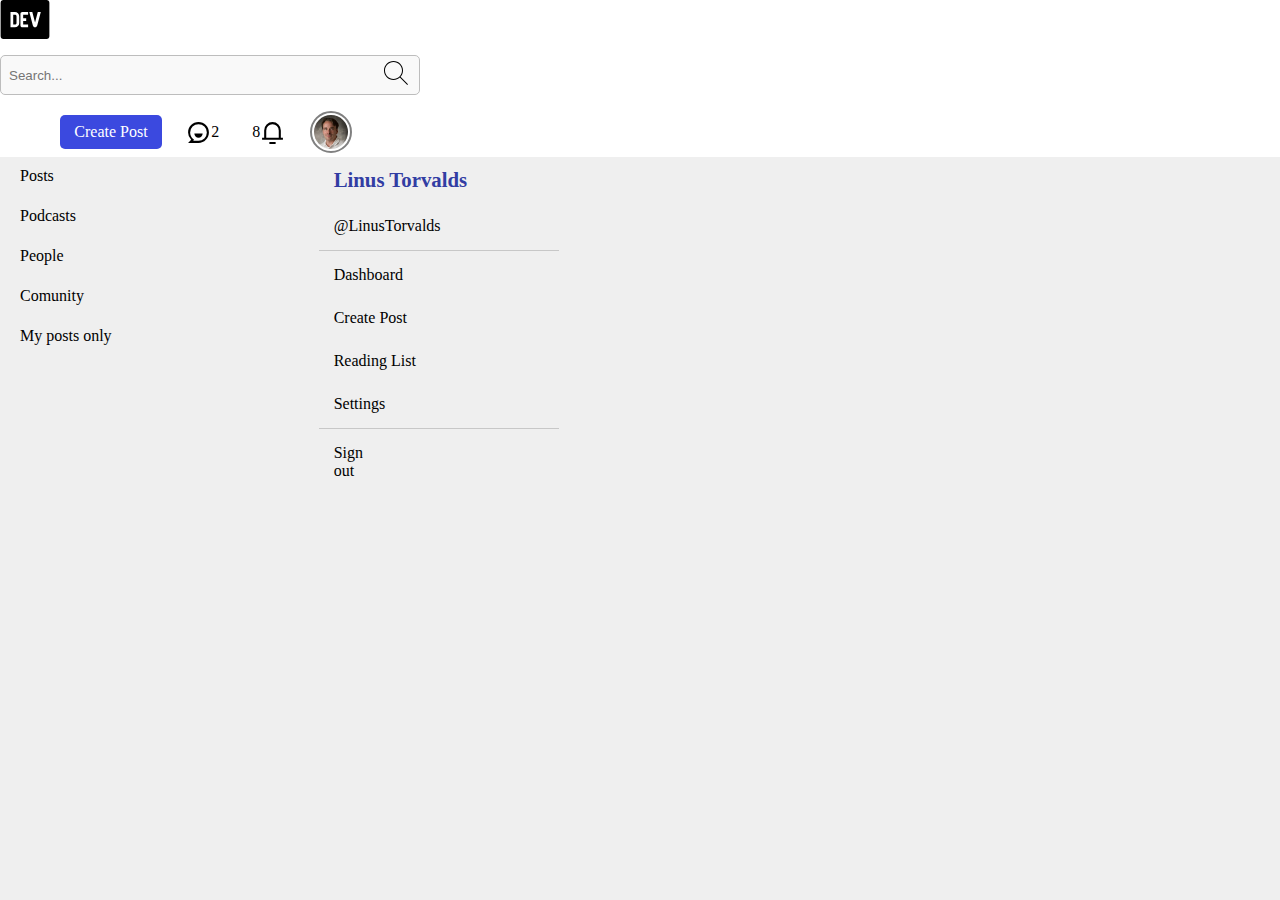
<file: pages/search_page.html>
<!doctype html>
<html lang="en">
  <head>
    <!-- Required meta tags -->
    <meta charset="utf-8">
    <meta name="viewport" content="width=device-width, initial-scale=1">

    <!-- Bootstrap CSS -->
    <link href="https://cdn.jsdelivr.net/npm/bootstrap@5.1.3/dist/css/bootstrap.min.css" rel="stylesheet" integrity="sha384-1BmE4kWBq78iYhFldvKuhfTAU6auU8tT94WrHftjDbrCEXSU1oBoqyl2QvZ6jIW3" crossorigin="anonymous">
    <link rel="stylesheet" href="../css/styles.css" />
    <title>Hello, world!</title>
  </head>
  <body>
    <header class="header">
      <nav class="navbar navbar-expand-sm fixed-top">
        <div class="container">
          
          <!-- Test button  -->

          <a class="hamburguer-menu" data-bs-toggle="offcanvas" href="#offcanvasMenu" role="button" aria-controls="offcanvasMenu">
              <div class="hamburguer-menu-container" >
                  <img src="../images/menu.svg" alt=""  class="hamburguer-icon" >
              </div>
          </a>

          <!-- Finish test button  -->
  
            <a class="navbar-brand" href="../index.html"><svg width="50" height="39" viewBox="0 0 50 40" fill="none" xmlns="http://www.w3.org/2000/svg" class="logo"><rect width="50" height="40" rx="3" style="fill: #000000;"></rect><path d="M19.099 23.508c0 1.31-.423 2.388-1.27 3.234-.838.839-1.942 1.258-3.312 1.258h-4.403V12.277h4.492c1.31 0 2.385.423 3.224 1.27.846.838 1.269 1.912 1.269 3.223v6.738zm-2.808 0V16.77c0-.562-.187-.981-.562-1.258-.374-.285-.748-.427-1.122-.427h-1.685v10.107h1.684c.375 0 .75-.138 1.123-.415.375-.285.562-.708.562-1.27zM28.185 28h-5.896c-.562 0-1.03-.187-1.404-.561-.375-.375-.562-.843-.562-1.404V14.243c0-.562.187-1.03.562-1.404.374-.375.842-.562 1.404-.562h5.896v2.808H23.13v3.65h3.088v2.808h-3.088v3.65h5.054V28zm7.12 0c-.936 0-1.684-.655-2.246-1.965l-3.65-13.758h3.089l2.807 10.804 2.808-10.804H41.2l-3.65 13.758C36.99 27.345 36.241 28 35.305 28z" style="fill: #ffffff;"></path></svg></a>

      <!-------------------------------------SearchBar-------------------------------------------------------------> 

          <div class="form-container">

            <form action="">

              <input type="text" class="search-form" id="search-bar" placeholder="Search..." />
              <div class="input-button">
                <a href="#" id="searchButton">
                  <img src="../images/iconmonstr-search-thin.svg" alt="" />
                </a>
              </div>
             

            </form>
      
        </div>
      <!---------------------------------------SearchBar-------------------------------------------------------------> 

            <div class="left-nav-elements">
             
              

          </div>

          <div class="rigth-nav-elements">
                  <a href="../createPostPage/createPost.html" class="create-post-button">Create Post
                  </a>

                  <div class="search-icon-container">
                    <svg xmlns="http://www.w3.org/2000/svg" width="24" height="24" viewBox="0 0 24 24" role="img" aria-labelledby="a1ittjicpjpx3gz550xp8skqdb9cjo4t" class="crayons-icon"><title id="a1ittjicpjpx3gz550xp8skqdb9cjo4t">Search</title>
                      <path d="M18.031 16.617l4.283 4.282-1.415 1.415-4.282-4.283A8.96 8.96 0 0111 20c-4.968 0-9-4.032-9-9s4.032-9 9-9 9 4.032 9 9a8.96 8.96 0 01-1.969 5.617zm-2.006-.742A6.977 6.977 0 0018 11c0-3.868-3.133-7-7-7-3.868 0-7 3.132-7 7 0 3.867 3.132 7 7 7a6.977 6.977 0 004.875-1.975l.15-.15z"></path>
                  </svg>

                  </div>

                  <div class="nav-comments-container"><svg xmlns="http://www.w3.org/2000/svg" width="25" height="25" viewBox="0 0 24 24" role="img" aria-labelledby="a41cvmxi3r1lero45hkubzuujy4jlv0j" class="crayons-icon"><title id="a41cvmxi3r1lero45hkubzuujy4jlv0j">Connect</title>
                    <path d="M2 12C2 6.477 6.477 2 12 2s10 4.477 10 10-4.477 10-10 10H2l2.929-2.929A9.969 9.969 0 012 12zm4.828 8H12a8 8 0 10-8-8c0 2.152.851 4.165 2.343 5.657l1.414 1.414-.929.929zM8 13h8a4 4 0 11-8 0z"></path>
                </svg>
                <span class="position-absolute top-70 start-90 translate-middle badge rounded-pill bg-danger">
                  2</span></div>
                  <div class="nav-notifications-container">
                    <span class="position-absolute top-70 start-90 translate-middle badge rounded-pill bg-danger">
                      8</span><svg xmlns="http://www.w3.org/2000/svg" width="25" height="25" viewBox="0 0 24 24" role="img" aria-labelledby="a6d4t764l2b3c64midpz699jmmh662u0" class="crayons-icon"><title id="a6d4t764l2b3c64midpz699jmmh662u0">Notifications</title>
                    <path d="M20 17h2v2H2v-2h2v-7a8 8 0 1116 0v7zm-2 0v-7a6 6 0 10-12 0v7h12zm-9 4h6v2H9v-2z"></path>
                </svg></div>
                <div class=" dropdown profile-pic-container">
                  <img src="../images/linus-torvalds.jpg" alt="" class="profile-picture dropdown-toggle" id="dropdownMenuLink" data-bs-toggle="dropdown" aria-expanded="false">

                  <div class="dropdown-menu" aria-labelledby="dropdownMenuLink">
                      <div class="drop-user">
                        <p class="drop-link username">Linus Torvalds</p>
                        <p class="drop-link">@LinusTorvalds</p>
                      </div>
                      <div class="drop-settings">
                        <p class="drop-link">Dashboard</p>
                        <p class="drop-link">Create Post</p>
                        <p class="drop-link">Reading List</p>
                        <p class="drop-link">Settings</p>
                      </div>
                      <div class="drop-logout">
                        <p class="drop-link">Sign out</p>
                      </div>
                    
                  </div>
       
                </div>

          </div>

            </div>
      </nav>
    </header>

    <div class="container">
      <div class="row">
        <div class="col-8 mt-4 fw-bold fs-2" id="textSearch"></div>
      </div>
        <div class="row mt-5">
            <div class="col-2"></div>
            <div class="col-3 mt-5">
                <div class="col-8 fw-bold tag">Posts</div>
                <div class="col-8 tag">Podcasts</div>
                <div class="col-8 tag">People</div>
                <div class="col-8 tag">Comunity</div>
                <div class="col-8 tag">My posts only</div>
            </div>
            <div class="col-6 mt-4" id ="postContainer"></div>
            <div class="col-2"></div>
        </div>
    </div>
    













    <!-- Optional JavaScript; choose one of the two! -->

    <!-- Option 1: Bootstrap Bundle with Popper -->
    <script src="../search_page.js" ></script>
    <script src="https://cdn.jsdelivr.net/npm/bootstrap@5.1.3/dist/js/bootstrap.bundle.min.js" integrity="sha384-ka7Sk0Gln4gmtz2MlQnikT1wXgYsOg+OMhuP+IlRH9sENBO0LRn5q+8nbTov4+1p" crossorigin="anonymous"></script>

    <!-- Option 2: Separate Popper and Bootstrap JS --> 
    
    <script src="https://cdn.jsdelivr.net/npm/@popperjs/core@2.10.2/dist/umd/popper.min.js" integrity="sha384-7+zCNj/IqJ95wo16oMtfsKbZ9ccEh31eOz1HGyDuCQ6wgnyJNSYdrPa03rtR1zdB" crossorigin="anonymous"></script> 
    <script src="https://cdn.jsdelivr.net/npm/bootstrap@5.1.3/dist/js/bootstrap.min.js" integrity="sha384-QJHtvGhmr9XOIpI6YVutG+2QOK9T+ZnN4kzFN1RtK3zEFEIsxhlmWl5/YESvpZ13" crossorigin="anonymous"></script>
   
  </body>
</html>
</file>
<file: css/styles.css>
@import url("https://cdn.jsdelivr.net/npm/bootstrap-icons@1.5.0/font/bootstrap-icons.css");
@import url("https://fonts.googleapis.com/css2?family=Roboto&display=swap");
* {
  margin: 0;
  padding: 0;
  -webkit-box-sizing: border-box;
          box-sizing: border-box;
}

body {
  background-color: #efefef;
  font-size: 16px;
}

a {
  text-decoration: none;
}

li {
  list-style: none;
}

.main {
  margin-top: 100px;
  margin-left: 5px;
  margin-right: 0px;
}

.filter-buttons-container {
  display: -webkit-box;
  display: -ms-flexbox;
  display: flex;
  width: 100%;
  -webkit-box-pack: justify;
      -ms-flex-pack: justify;
          justify-content: space-between;
  -webkit-box-align: center;
      -ms-flex-align: center;
          align-items: center;
  padding: 8px;
}

.main-filter-button {
  margin-left: 16px;
  padding: 8px 16px;
  border: none;
  font-weight: 500;
  font-size: 16px;
  cursor: pointer;
  -webkit-transition: 0.2s ease-in;
  transition: 0.2s ease-in;
}

.main-filter-button:hover {
  background-color: #e6e6e6;
  border-radius: 8px;
  color: #4150f5;
}

.banner {
  background-color: #323da3;
  max-width: 100%;
  border-radius: 10px;
  padding: 32px;
  margin: 32px 0;
  position: relative;
}

.banner-content {
  display: -webkit-box;
  display: -ms-flexbox;
  display: flex;
  -webkit-box-orient: vertical;
  -webkit-box-direction: normal;
      -ms-flex-direction: column;
          flex-direction: column;
  -webkit-box-pack: center;
      -ms-flex-pack: center;
          justify-content: center;
  -webkit-box-align: center;
      -ms-flex-align: center;
          align-items: center;
}

.banner-header {
  margin: 10px 0;
}

.banner-header .banner-title {
  color: white;
  font-size: 2rem;
  text-align: center;
}

.campaign-image {
  height: 193px;
  width: 420px;
  margin: 10px 0;
}

.banner-secondary-content {
  color: white;
  font-size: 2.5rem;
  line-height: 3.5rem;
  text-align: center;
}

.call-to-action-banner {
  background-color: #f9f9f9;
  border-radius: 10px;
  color: black;
  padding: 30px 60px;
  margin: 20px;
  text-align: center;
}

.call-to-action-banner .call-to-action-link {
  text-decoration: none;
  color: black;
  font-size: 2.5rem;
  text-align: center;
  font-weight: 700;
}

.close-banner-button {
  background-color: transparent;
  border: none;
  color: white;
  font-size: 24px;
  font-weight: 700;
  position: absolute;
  right: 32px;
  top: 16px;
}

header {
  background-color: white;
  padding-bottom: 60px;
}

.navbar {
  border-bottom: 1px solid #e0e0e0;
  background-color: white;
  display: -webkit-box;
  display: -ms-flexbox;
  display: flex;
  -webkit-box-pack: justify;
      -ms-flex-pack: justify;
          justify-content: space-between;
  -webkit-box-align: center;
      -ms-flex-align: center;
          align-items: center;
}

.left-nav-container {
  display: -webkit-box;
  display: -ms-flexbox;
  display: flex;
}

.left-nav-elements {
  display: -webkit-box;
  display: -ms-flexbox;
  display: flex;
  -webkit-box-align: center;
      -ms-flex-align: center;
          align-items: center;
  -webkit-box-pack: center;
      -ms-flex-pack: center;
          justify-content: center;
}

.form-container {
  position: relative;
}

.form-control {
  padding: 7px 180px 7px 12px;
  border: 1px solid #dbdbdb;
  -webkit-transition-duration: 1s;
          transition-duration: 1s;
}

.form-control:focus {
  -webkit-box-shadow: none;
          box-shadow: none;
  border: 1px solid #3b49df;
}

.input-button {
  position: absolute;
  top: 6px;
  right: 8px;
  bottom: 16px;
  background-color: transparent;
  border: none;
}

.rigth-nav-elements {
  display: -webkit-box;
  display: -ms-flexbox;
  display: flex;
  -webkit-box-pack: center;
      -ms-flex-pack: center;
          justify-content: center;
  -webkit-box-align: center;
      -ms-flex-align: center;
          align-items: center;
}

.create-post-button {
  background-color: #3b49df;
  color: white;
  text-decoration: none;
  text-align: center;
  padding: 8px 14px;
  border-radius: 5px;
  font-weight: 500;
  margin-right: 8px;
}

.create-post-button:hover {
  color: white;
  background-color: #323ebe;
  text-decoration: none;
}

.nav-notifications-container,
.nav-comments-container,
.search-icon-container {
  background-color: transparent;
  border: 50%;
  width: 50px;
  height: 50px;
  border-radius: 50px;
  margin: 0 8px;
  cursor: pointer;
}

.hamburguer-menu-container {
  background-color: transparent;
  border: 50%;
  width: 50px;
  height: 50px;
  border-radius: 50px;
  margin: 0;
  cursor: pointer;
  display: -webkit-box;
  display: -ms-flexbox;
  display: flex;
  -webkit-box-pack: center;
      -ms-flex-pack: center;
          justify-content: center;
  -webkit-box-align: center;
      -ms-flex-align: center;
          align-items: center;
  -webkit-transition-duration: 0.2s ease-in;
          transition-duration: 0.2s ease-in;
  margin-right: 8px;
}

.hamburguer-menu-container:hover {
  background-color: #f6f6f6;
}

.hamburguer-icon {
  max-width: 100%;
  width: 25px;
  height: 25px;
}

.nav-comments-container,
.nav-notifications-container,
.search-icon-container {
  display: -webkit-box;
  display: -ms-flexbox;
  display: flex;
  -webkit-box-pack: center;
      -ms-flex-pack: center;
          justify-content: center;
  -webkit-box-align: center;
      -ms-flex-align: center;
          align-items: center;
  position: relative;
}

.nav-notifications-container:hover,
.nav-comments-container:hover,
.search-icon-container:hover {
  background-color: #f6f6f6;
}

.badge {
  top: 16;
  right: 26;
  bottom: 70;
}

.profile-pic-container {
  background-color: transparent;
  border: 50%;
  width: 42px;
  height: 42px;
  border-radius: 50px;
  margin: 0 8px;
  cursor: pointer;
  border: 2px solid gray;
  padding: 2px;
}

.profile-pic-container .profile-picture {
  max-width: 100%;
  border-radius: 50%;
}

.dropdown-menu {
  right: 0 !important;
  left: auto !important;
  margin: 5px;
}

.drop-user,
.drop-settings {
  border-bottom: 1px solid #c7c7c7;
  width: 240px;
}

.drop-link {
  border-radius: 10px;
  padding: 10px 10px;
  margin: 5px;
}

.drop-link:hover {
  background-color: #f2f2f2;
}

.username {
  font-weight: 700;
  color: #323da3;
  font-size: 1.3rem;
}

.search-form {
  position: relative;
  border-radius: 5px;
  background-color: #f9f9f9;
  border: 1px solid #bdbdbd;
  -webkit-box-shadow: none;
          box-shadow: none;
  padding: 7px 8px;
  margin: 12px 0px;
  height: 40px;
  width: 420px;
  -webkit-transition-duration: 0.1s;
          transition-duration: 0.1s;
}

.input-button {
  position: absolute;
  top: 10px;
  right: 12px;
  padding: 8px 8px;
  height: 40px;
  width: 32px;
  background-color: transparent;
  border: none;
}

#search:focus {
  background-color: #ffffff;
  border: 2px solid #4150f5;
  border-radius: none;
  outline: none;
}

.leftbar {
  background-color: transparent;
}

.leftbar-contenido {
  border-radius: 10px;
  background-color: transparent;
  margin: 10px;
}

.leftbar-contenido .txth2 {
  font-size: 16px;
  font-weight: 700;
}

.leftbar-links, .img-leftbar {
  max-width: 100%;
  margin: 5px 0;
  padding: 8px;
}

.leftbar-links .left-link, .img-leftbar .left-link {
  text-decoration: none;
  font-weight: 600;
  color: #242424;
}

.book {
  color: #323ebe;
  text-decoration: none;
  font-weight: 700;
  font-size: 18px;
}

.leftbar-links:hover {
  background: #0909090d;
  color: #323ebe;
  border-radius: 10px;
  -webkit-transition: all 300ms cubic-bezier(0.17, 0.67, 0.5, 0.71);
  transition: all 300ms cubic-bezier(0.17, 0.67, 0.5, 0.71);
}

.icons-social-lefbar a {
  margin: 8px;
  cursor: pointer;
}

.icons-social-lefbar a svg {
  fill: #717171;
}

.icons-social-lefbar a:hover svg {
  fill: #575757;
}

.my-tag {
  display: -webkit-box;
  display: -ms-flexbox;
  display: flex;
  -webkit-box-pack: justify;
      -ms-flex-pack: justify;
          justify-content: space-between;
  -webkit-box-align: center;
      -ms-flex-align: center;
          align-items: center;
}

.card {
  border-radius: 8px;
  width: 100%;
  background-color: white;
  margin-bottom: 16px;
  display: -webkit-box;
  display: -ms-flexbox;
  display: flex;
}

.card .image-container {
  max-width: 100%;
  border-radius: 8px 8px 0 0;
}

.card .image-container .post-image {
  max-width: 100%;
  border-radius: 8px 8px 0 0;
}

.card .author-info-container {
  color: black;
  -ms-flex-item-align: start;
      align-self: flex-start;
}

.card .post-title-container {
  padding: 0px 32px;
}

.card .post-title-container .post-title {
  text-decoration: none;
  color: black;
  text-align: left;
  font-size: 2rem;
  font-weight: 700;
}

.card .post-title:hover {
  color: #323ebe;
}

.card .tags-container {
  color: gray;
  text-align: left;
  font-size: 1rem;
  display: -webkit-box;
  display: -ms-flexbox;
  display: flex;
  -webkit-box-orient: horizontal;
  -webkit-box-direction: normal;
      -ms-flex-flow: row wrap;
          flex-flow: row wrap;
  -webkit-box-pack: start;
      -ms-flex-pack: start;
          justify-content: flex-start;
  -webkit-box-align: start;
      -ms-flex-align: start;
          align-items: flex-start;
  padding: 8px;
}

.card .tags-container .tag {
  padding: 16px;
}

.card .delete-post {
  border: none;
  border-radius: 8px;
  max-width: 75%;
  -ms-flex-item-align: end;
      align-self: flex-end;
  padding: 8px 16px;
  margin: 16px;
  font-weight: 600;
}

.card .post-body {
  display: none;
}

.articles {
  background-color: transparent;
}

.articles ul {
  margin-bottom: 5px;
  padding-left: 0.3rem;
}

.pic {
  width: 40px;
  border-radius: 50px;
  margin: 0;
}

.profile {
  padding: 0;
}

.profile p {
  margin: 0 0 2px 20px;
}

.post-card {
  background-color: white;
  padding: 15px 20px;
  border-radius: 10px;
  border: solid #b4b0b0 0.05px;
  padding: 0 0 15px 0;
}

.name {
  font-size: 1.1em;
  color: black;
  font-weight: 500;
}

.date {
  font-size: 0.8em;
  color: gray;
}

.note {
  padding: 10px 50px;
}

.note .links {
  padding-top: 10px;
}

.note .bottom {
  padding: 0;
}

.bottom {
  margin: 25px 0 0 0;
}

.title {
  font-size: 1.7em;
  font-weight: bolder;
  color: black;
  padding-bottom: 10px;
}

.title:hover {
  color: #323ebe;
}

.liga {
  color: gray;
}

.liga:hover {
  color: black;
}

.implinks {
  color: #242323;
  padding: 10px;
  font-size: 0.8em;
}

.implinks:hover {
  color: black;
  border-radius: 5px;
  background: #efefef;
}

.time {
  color: gray;
  font-size: 0.8em;
  margin: 8px 0 0 12%;
  padding-top: 6px;
  display: inline-block;
}

.save {
  display: inline-block;
  padding: 3px 8px;
  color: black;
  background: #c9c5c5;
  border-radius: 5px;
  margin-left: 5px;
}

.save:hover {
  background: gray;
}

.corner {
  padding: 0;
}

.post-card2 {
  background-color: white;
  padding: 15px 20px;
  border-radius: 10px;
  border: solid #b4b0b0 0.05px;
  margin-top: 10px;
}

.card-nav {
  position: relative;
  display: inline-block;
  border-radius: 8px;
  padding: 12px 15px;
}

.card-link {
  position: relative;
  color: black;
}

.card-link-variant {
  position: relative;
  color: black;
  font-weight: 500;
  font-size: 1.4em;
}

.card-nav:hover {
  background-color: #cbcbce;
}

.card-img {
  margin-bottom: 20px;
  width: 100%;
  border-top-left-radius: 10px;
  border-top-right-radius: 10px;
}

.profile-variant {
  padding: 0 20px;
}

.card-variant {
  padding: 0 20px 0 20px;
}

.rightbar {
  background-color: transparent;
  height: auto;
  max-width: 100%;
}

.card1 {
  background-color: #f9f9f9;
  padding: 20px;
  border-radius: 3%;
  color: black;
  margin-bottom: 20px;
  max-width: 100%;
}

.card1 .text-a-href {
  color: black;
}

.card1 .link-card1 {
  color: #616ce4;
  text-decoration: none;
}

.card-listings {
  background-color: #f9f9f9;
  padding: 20px;
  border-radius: 3%;
  color: black;
  margin-bottom: 20px;
}

.card-listings .header-listings {
  background-color: #f9f9f9;
  display: -webkit-box;
  display: -ms-flexbox;
  display: flex;
  -webkit-box-orient: horizontal;
  -webkit-box-direction: normal;
      -ms-flex-direction: row;
          flex-direction: row;
  -webkit-box-pack: justify;
      -ms-flex-pack: justify;
          justify-content: space-between;
  -webkit-box-align: center;
      -ms-flex-align: center;
          align-items: center;
  text-decoration: none;
}

.card-listings .text-a-href {
  color: black;
  text-decoration: none;
}

.card-listings .link-card1 {
  color: #616ce4;
  text-decoration: none;
}

.card-listings .body-listings {
  color: #616ce4;
  text-decoration: none;
  color: black;
}

.card-listings .link-listings {
  display: block;
  color: #616ce4;
  text-decoration: none;
  color: black;
  padding: 10px;
  -webkit-transition: .5s;
  transition: .5s;
}

.card-listings .link-listings:hover {
  background-color: white;
  color: #616ce4;
}

.card-listings .letras-grises-bajo {
  color: #616161;
}

.card-listings .create-listings {
  display: -webkit-box;
  display: -ms-flexbox;
  display: flex;
  -webkit-box-pack: center;
      -ms-flex-pack: center;
          justify-content: center;
  -webkit-box-align: center;
      -ms-flex-align: center;
          align-items: center;
  color: black;
  text-decoration: none;
}

.card-listings .create-listings:hover {
  background-color: white;
  color: #616ce4;
}

.card-listings .news-style {
  color: black;
  text-decoration: none;
  margin-bottom: 16px;
}

.card-listings .boton-morado {
  background-color: #323da3;
  color: #efefef;
  border-radius: 20%;
  padding: 5px 10px;
  margin-top: 5px;
  font-size: 18px;
}

.header-listings {
  background-color: transparent !important;
}

.post-leftbar {
  min-height: 400px;
  background-color: transparent;
}

.reactions {
  display: -webkit-box;
  display: -ms-flexbox;
  display: flex;
  justify-items: center;
  -webkit-box-align: center;
      -ms-flex-align: center;
          align-items: center;
  color: black;
  font-size: 0.875rem;
}

.post-articles {
  background-color: transparent;
}

.main-post {
  border-radius: 10px;
  width: 100%;
  background-color: white;
  margin-bottom: 48px;
}

.main-post .post-image {
  max-width: 100%;
  border-radius: 10px 10px 0 0;
}

.alingcardpost {
  -webkit-box-pack: center;
      -ms-flex-pack: center;
          justify-content: center;
}

.post-header-container {
  display: -webkit-box;
  display: -ms-flexbox;
  display: flex;
  -webkit-box-orient: vertical;
  -webkit-box-direction: normal;
      -ms-flex-direction: column;
          flex-direction: column;
  -webkit-box-pack: center;
      -ms-flex-pack: center;
          justify-content: center;
  -webkit-box-align: center;
      -ms-flex-align: center;
          align-items: center;
}

.post-header-container .post-header {
  font-size: 3rem;
  font-weight: 900;
  margin-top: 40px;
}

.post-header-container .hashtags-container {
  display: -webkit-box;
  display: -ms-flexbox;
  display: flex;
  -ms-flex-item-align: start;
      align-self: flex-start;
  margin-left: 50px;
}

.post-header-container .hashtags-container .post-hashtag {
  margin-right: 10px;
  text-decoration: none;
  padding: 5px 10px;
  border-radius: 5px;
}

.post-header-container .hashtags-container .javascript-hashtag {
  background-color: yellow;
  color: black;
}

.post-header-container .hashtags-container .react-hashtag {
  background-color: black;
  color: aqua;
}

.post-header-container .hashtags-container .vue-hashtag {
  background-color: green;
  color: white;
}

.post-header-container .hashtags-container .programming-hashtag {
  background-color: red;
  color: white;
}

.author-info-container {
  -ms-flex-item-align: start;
      align-self: flex-start;
  margin: 20px 0 10px 50px;
  -webkit-box-align: center;
      -ms-flex-align: center;
          align-items: center;
  -ms-flex-pack: distribute;
      justify-content: space-around;
}

.author-info-container .author-image {
  border: 50%;
  border-radius: 50px;
}

.author-info-container .author-link {
  text-decoration: none;
  background-color: #cfcfcf;
  color: black;
  padding: 10px 10px;
  border-radius: 10px;
}

.author-info-container .author-info {
  display: inline-block;
}

.post-body {
  display: -webkit-box;
  display: -ms-flexbox;
  display: flex;
  -webkit-box-orient: vertical;
  -webkit-box-direction: normal;
      -ms-flex-direction: column;
          flex-direction: column;
  -webkit-box-pack: center;
      -ms-flex-pack: center;
          justify-content: center;
  -webkit-box-align: start;
      -ms-flex-align: start;
          align-items: flex-start;
  padding: 50px;
  font-size: 1.125rem;
}

.post-body-paragraph {
  font-weight: 400;
  color: black;
  font-size: 1.2rem;
  text-align: left;
}

.post-body-title {
  font-size: 2rem;
  font-weight: 700;
}

.title-image-container {
  width: 100%;
  margin: 20px 0;
}

.title-image-container .title-image {
  max-width: 100%;
}

.post-body-subtitle {
  font-size: 1.5rem;
  font-weight: 700;
}

.imageurl {
  width: -webkit-fill-available;
}

input#imagen-url {
  border: none;
  margin-left: 30px;
  margin-bottom: 5px;
  width: -webkit-fill-available;
}

#title-post {
  font-size: 40px;
  font-weight: bolder;
  border: none;
  margin-left: 30px;
  width: -webkit-fill-available;
}

textarea#contenido-post {
  border: none;
  font-size: 25px;
}

.autor {
  -ms-flex-item-align: start;
      align-self: flex-start;
  margin: 20px 0 0px 50px;
  -webkit-box-align: center;
      -ms-flex-align: center;
          align-items: center;
  -ms-flex-pack: distribute;
      justify-content: space-around;
  font-weight: bold;
}

.fecha {
  -ms-flex-item-align: start;
      align-self: flex-start;
  -webkit-box-align: center;
      -ms-flex-align: center;
          align-items: center;
  font-size: 0.75rem;
  margin-left: 50px;
  color: #717171;
}

.titulo {
  font-size: 2.25rem;
  font-weight: 800;
  text-align: center;
}

.tags {
  display: -webkit-box;
  display: -ms-flexbox;
  display: flex;
  -ms-flex-wrap: wrap;
      flex-wrap: wrap;
  -webkit-box-pack: space-evenly;
      -ms-flex-pack: space-evenly;
          justify-content: space-evenly;
  font-size: 0.75rem;
}

.contenido-post {
  word-break: break-all;
}

.button-editar {
  background-color: #3b49df;
  color: white;
  text-decoration: none;
  text-align: center;
  padding: 8px 14px;
  border-radius: 5px;
  font-weight: 500;
  margin-right: 8px;
  border: transparent;
}

.button-editar:hover {
  color: white;
  background-color: #323da3;
  text-decoration: none;
}

.button-container {
  display: -webkit-box;
  display: -ms-flexbox;
  display: flex;
  direction: revert;
  -webkit-box-orient: horizontal;
  -webkit-box-direction: reverse;
      -ms-flex-direction: row-reverse;
          flex-direction: row-reverse;
  padding: 0px 10px 10px 0px;
}

.bootstrap-select:not([class*=col-]):not([class*=form-control]):not(.input-group-btn) {
  width: 100%;
}

.post-rightbar {
  min-height: 400px;
  background-color: transparent;
}

.card-rightbar {
  border-top: 2rem solid  #0000e0;
  width: 32vh;
  border-radius: 0.375rem;
}

.profile-pic-container {
  background-color: transparent;
  border: 50%;
  width: 42px;
  height: 42px;
  border-radius: 50px;
  margin: 0 8px;
  cursor: pointer;
  border: 2px solid gray;
  padding: 2px;
}

.profile-pic-container .profile-picture {
  max-width: 100%;
  border-radius: 50%;
}

.usser {
  font-weight: 700;
  color: #323da3;
  font-size: 1rem;
}

.overlay-author {
  position: absolute;
  -ms-flex-negative: 0;
      flex-shrink: 0;
  right: 0;
  left: 70px;
  top: -4px;
  bottom: 0;
}

.follow-btn {
  background-color: #3b49df;
  color: white;
  text-decoration: none;
  text-align: center;
  padding: 8px 14px;
  border-radius: 5px;
  width: 28vh;
  border: transparent;
  font-weight: 500;
}

.follow-btn:hover {
  color: white;
  background-color: #323da3;
  text-decoration: none;
}

.list-dummy-info {
  padding-left: 5px;
}

.header-info {
  font-size: 0.75rem;
  font-weight: 700;
  color: #717171;
}

.footer {
  background-color: #d6d6d7;
}

.footer .footer-content {
  display: -webkit-box;
  display: -ms-flexbox;
  display: flex;
  -webkit-box-orient: vertical;
  -webkit-box-direction: normal;
      -ms-flex-direction: column;
          flex-direction: column;
  -webkit-box-pack: center;
      -ms-flex-pack: center;
          justify-content: center;
  -webkit-box-align: center;
      -ms-flex-align: center;
          align-items: center;
  padding: 30px;
}

.footer .footer-content .footer-1 {
  text-align: center;
}

.footer .footer-content .footer-1 .footer-link {
  font-weight: 700;
  text-decoration: none;
  color: black;
}

.footer .footer-content .footer-2 {
  text-align: center;
}

.footer .footer-content .footer-2 .footer-link {
  font-weight: 700;
  text-decoration: none;
  color: black;
}

body {
  background-color: #ecebeb;
}

.tag {
  height: 40px;
  padding: 10px 20px;
}

.tag:hover {
  background-color: #fff;
  border-radius: 10px;
}

body {
  background-color: #EFEFEF !important;
}

body #new-title {
  font-size: 56px;
  font-weight: bolder;
  border: none;
  margin-left: 30px;
}

body #name-tag {
  border: none;
  margin-left: 30px;
  font-size: 32px;
}

body #image-url {
  border: none;
  margin-left: 30px;
  font-size: 24px;
  margin-bottom: 5px;
}

body #post-container {
  width: 85%;
  margin-left: 7.5%;
  margin-right: 7.5%;
  margin-bottom: 15px;
}

body #post-container #post-content {
  height: 400px;
  border: none;
}

body #post-container {
  margin-left: 10%;
  width: 70%;
  margin-right: 20%;
}

body #post-card {
  width: 70%;
}

header {
  padding-bottom: 0px;
  background: #EFEFEF;
  border-bottom: 15px;
}

header .navbar {
  border-bottom: none;
}

header .bg-light {
  --bs-bg-opacity: 0;
}

header #nav-container {
  margin-left: 10%;
}

footer {
  display: -webkit-box;
  display: -ms-flexbox;
  display: flex;
  -webkit-box-pack: left;
      -ms-flex-pack: left;
          justify-content: left;
}

footer #footer-buttons {
  margin-left: 11%;
  width: 70%;
  margin-right: 20%;
}

footer .btn {
  margin-right: 30px;
}

.new-title {
  font-size: 32px;
}

.bootstrap-select:not([class*=col-]):not([class*=form-control]):not(.input-group-btn) {
  width: 100%;
}

@media (max-width: 767px) {
  .form-container {
    display: none;
  }
  .banner-title {
    font-size: 1rem;
  }
  .banner-secondary-content {
    font-size: 1.5rem;
    font-weight: 600;
  }
  .call-to-action-banner {
    padding: 10px 10px;
  }
  .call-to-action-banner .call-to-action-link {
    text-decoration: none;
    color: black;
    font-size: 1.5rem;
    text-align: center;
    font-weight: 700;
  }
  .col-1.post-leftbar.d-flex.justify-content-center {
    display: none !important;
  }
}

@media (min-width: 750px) {
  .search-icon-container {
    display: none;
  }
  .hamburguer-menu {
    display: none;
  }
}

@media (max-width: 990px) {
  .create-post-button {
    display: none;
  }
}

@media (min-width: 320px) and (max-width: 480px) {
  .leftbar {
    display: none;
  }
}

@media (min-width: 320px) and (max-width: 754px) {
  .profile {
    padding: 0 20px;
  }
  .icon-text {
    display: none;
  }
  .implinks {
    padding: 0;
  }
}

@media (max-width: 967px) {
  .post-rightbar {
    display: none;
  }
}

@media (min-width: 750px) and (max-width: 1100px) {
  .rightbar {
    display: none;
  }
}

@media (min-width: 750px) and (max-width: 1100px) {
  .implinks {
    padding: 0;
    font-size: 0.6em;
  }
}
/*# sourceMappingURL=styles.css.map */
</file>
